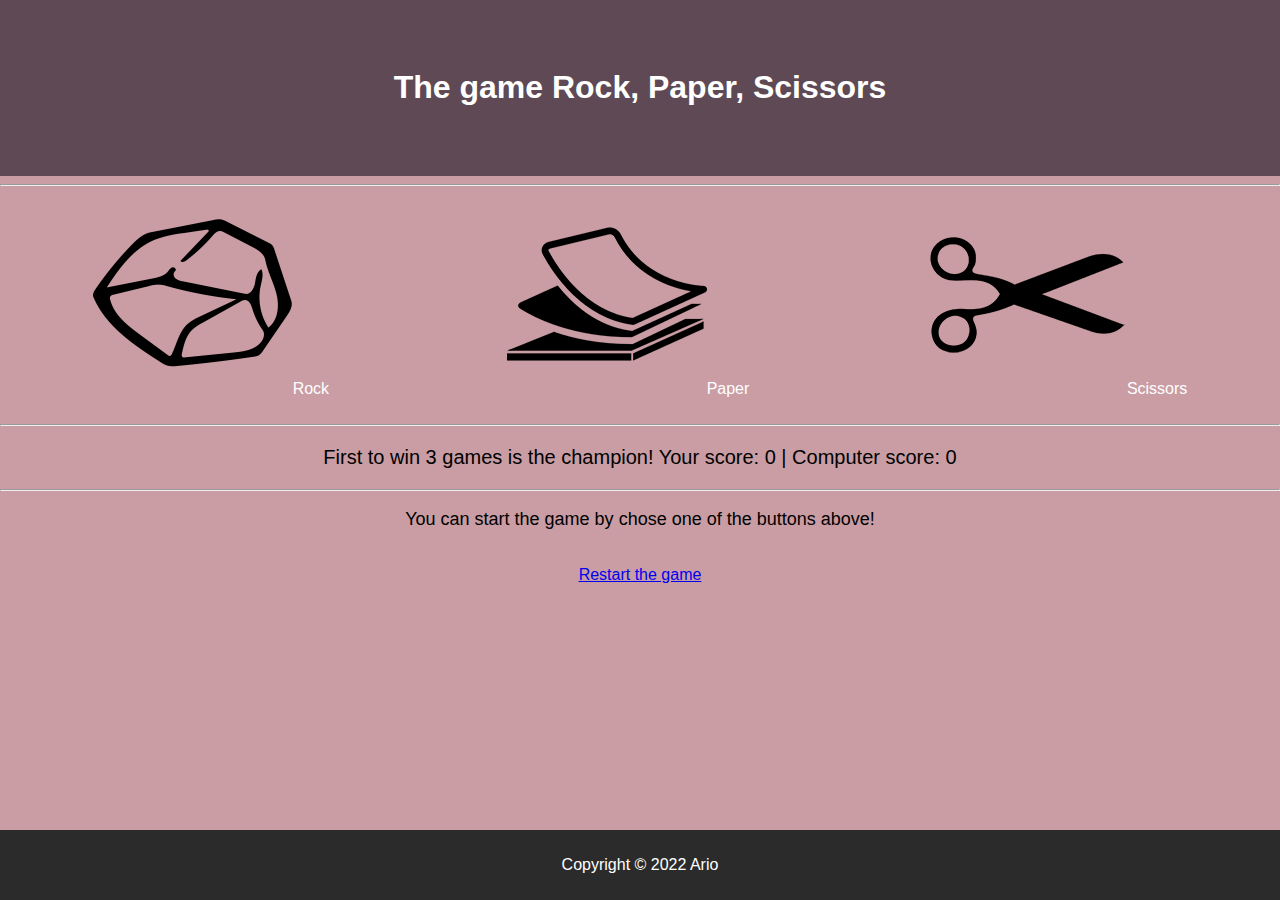
<file: index.html>
<!DOCTYPE html>
<html lang="en", lang="sv">
<head>
  <title>Rock, Paper, Scissors</title>
  <meta name="viewport" content="width=device-width, initial-scale=1.0">
  <link rel="stylesheet" href="./css/styles.css">
  <script src="./js/rockpaperscissors.js" defer></script>
</head>
<body>
  <header>
    <h1>The game Rock, Paper, Scissors</h1>
  </header>
  <main>
    <hr>
    <div id="container">
      <section>
        <div class="clr"></div>
        <div class="grid-container">
          <div >
            <a class="button" onclick="userSelection('rock')"><img src="./images/rock.png" class="respon">Rock</a>
          </div>
          <div>
            <a class="button" onclick="userSelection('paper')"><img src="./images/paper.png" class="respon" >Paper</a>
          </div>
          <div >
            <a class="button" onclick="userSelection('scissors')"><img src="./images/scissors.png" class="respon" >Scissors</a>
          </div>
      </section>
      <br>
      <hr>
      <p id="score">
        First to win 3 games is the champion! Your score: 0 | Computer score: 0
      </p>
      <hr>
      <p id="reports">
        You can start the game by chose one of the buttons above!
      </p> 
      <br> 
      <a href="javascript:restart()">Restart the game</a>
    </div>
  </main>
  <footer>
    <p>Copyright &copy; 2022 Ario</p>
  </footer>
</body>
</file>
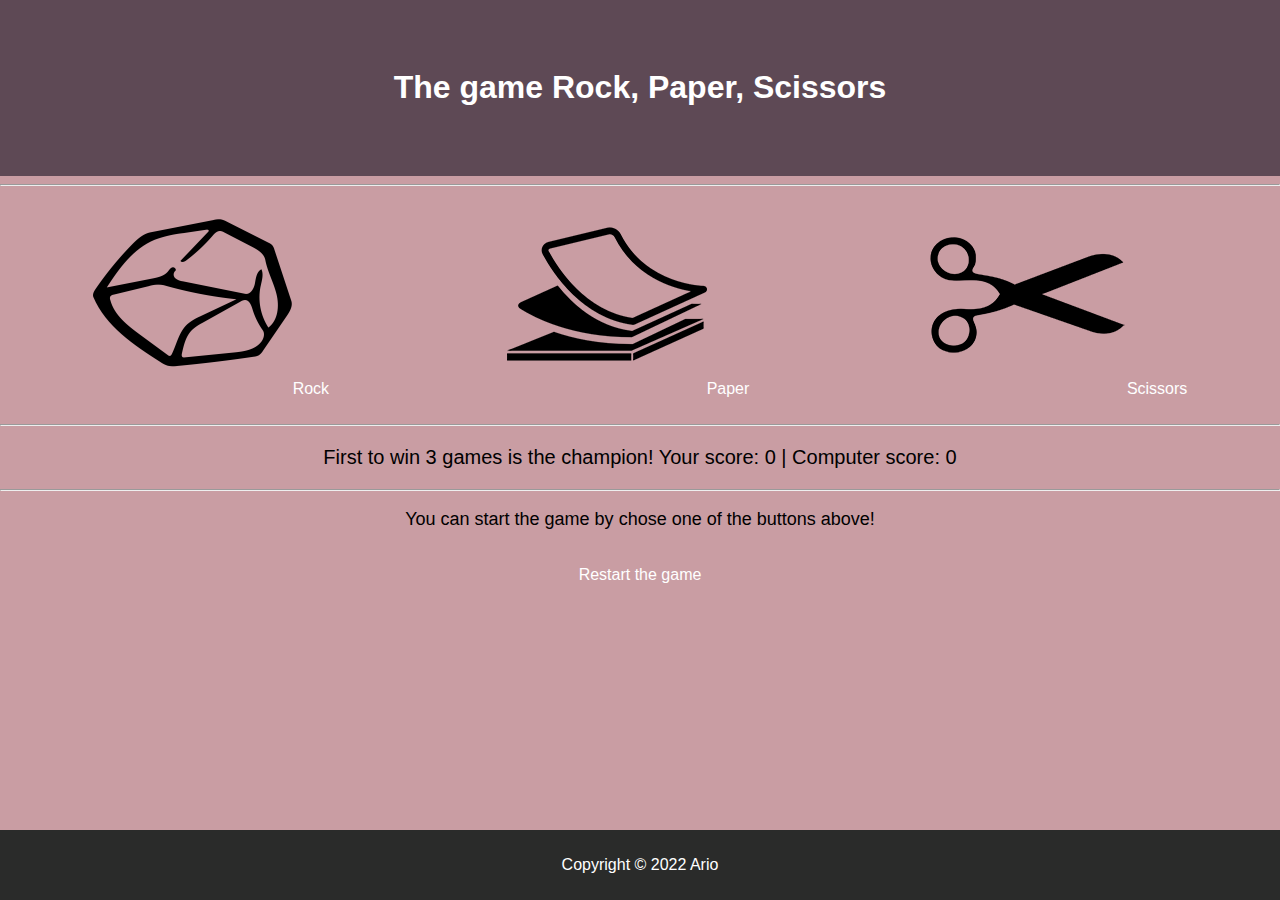
<file: rockpaperscissors.html>
<!DOCTYPE html>
<html lang="en", lang="sv">
<head>
  <title>Rock, Paper, Scissors</title>
  <meta name="viewport" content="width=device-width, initial-scale=1.0">
  <link rel="stylesheet" href="./css/styles.css">
  <script src="./js/rockpaperscissors.js" defer></script>
</head>
<body>
  <header>
    <h1>The game Rock, Paper, Scissors</h1>
  </header>
  <main>
    <hr>
    <div id="container">
      <section>
        <div class="clr"></div>
        <div class="grid-container">
          <div >
            <a class="button" onclick="userSelection('rock')"><img src="./images/rock.png" class="respon">Rock</a>
          </div>
          <div>
            <a class="button" onclick="userSelection('paper')"><img src="./images/paper.png" class="respon" >Paper</a>
          </div>
          <div >
            <a class="button" onclick="userSelection('scissors')"><img src="./images/scissors.png" class="respon" >Scissors</a>
          </div>
      </section>
      <br>
      <hr>
      <p id="score">
        First to win 3 games is the champion! Your score: 0 | Computer score: 0
      </p>
      <hr>
      <p id="reports">
        You can start the game by chose one of the buttons above!
      </p> 
      <br> 
      <a class="button" onclick="restart()">Restart the game</a>
    </div>
  </main>
  <footer>
    <p>Copyright &copy; 2022 Ario</p>
  </footer>
</body>
</file>
<file: css/styles.css>
html {
    height: 100vh;
  }
  
* {
  box-sizing: border-box;
}

body {
  display: flex;
  flex-direction: column;
  font-family: 'Franklin Gothic Medium', 'Arial Narrow', Arial, sans-serif;
  height: 100%;
  margin: 0;
}

header {
  background-color: #5E4955;
  padding: 48px;
}

h1 {
  color: #ffffff;
  text-align: center;
}

main {
  background-color: #C99DA3;
  flex-grow: 1;
}

footer {
  background: #2A2B2A;
  color: #fff;
  text-align:center;
  padding: 10px;
  margin-top:0px;
}

#container {
  margin: auto;
  text-align: center;
}

.button  {
  color: #fff;
  padding: 10px 15px;
  align-content: center;
  text-align: center;
  border: 10px;
}

.clr {
  clear: both;
}

.button:hover {
  background: red;
}

.grid-container {
  max-width: 99%;
  margin:auto;
  display: grid;
  grid-template-columns: auto auto auto;
  gap: 5px;
}

.respon {
  align-content: auto;
  width: auto;
  height: auto;
}

#reports {
  font-size: 18px;
}

#score {
  font-size: 20px;
}
@media screen and (max-width: 848px) {
  .respon {
    width: 50%;
}

.button {
  font-size: 70%;
}

#score {
  font-size: 80%;
}

#reports {
  font-size: 70%;
}

header {
  font-size: 70%;
}

}

@media screen and (max-width: 420px) {
.button {
  font-size: 50%;
}
}
</file>
